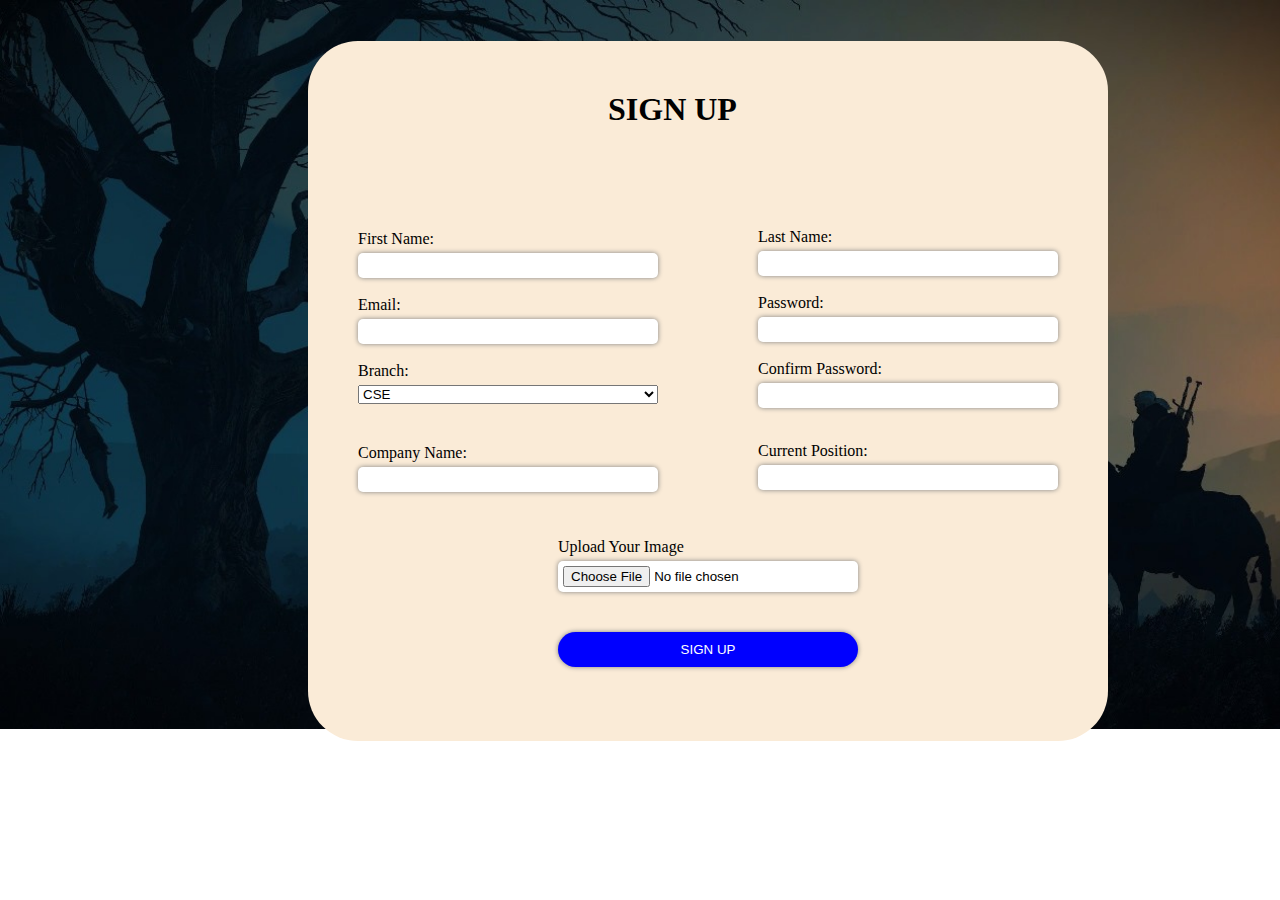
<file: Data/templates/index4.html>
<!DOCTYPE html>
<html lang="en">
<head>
    <meta charset="UTF-8">
    <meta name="viewport" content="width=device-width, initial-scale=1.0">
    <title>Document</title>
</head>
<style>
  body{
    background-image: url("../static/WhatsApp\ Image\ 2024-04-16\ at\ 10.35.35\ PM.jpeg");
    background-repeat: no-repeat;
    background-size: cover;
  }
    form {
  display: flex;
  flex-direction: column;
  width: 300px;
  margin: auto;
  position: relative;
  top: 50px;
}
.box{
  width: 800px;
  background-color: antiquewhite;
  height: 700px;
  position: relative;
  left: 300px;
  top: 20px;
  border-radius: 50px;
}

label {
  margin-top: 10px;
  margin-bottom: 5px;
}

input {
  padding: 5px;
  margin-bottom: 10px;
  border-radius: 5px;
  border: none;
  box-shadow: 0 0 5px gray;
}

input[type="submit"] {
  background-color: blue;
  color: white;
  padding: 10px;
  cursor: pointer;
  position: relative;
  top: -130px;
  border-radius: 50px;
}

input[type="file"] {
  margin-bottom: 20px;
}

#name{
  position: relative;
  left: -200px;
  top: 70px;
}
.name{
  position: relative;
  left: -200px;
  top: 70px;

}
#email{
  position: relative;
  left: 200px;
}
.email{
  position: relative;
  left: 200px;
}
#password{
  position: relative;
  left: -200px;
}
.password{
  position: relative;
  left: -200px;
}
#confirm-password{
  position: relative;
  left: 200px;
  top: -70px;
}
.cpass{
  position: relative;
  left: 200px;
  top: -70px;
}
#branch{
  position: relative;
  left: -200px;
  top: -70px;
}
.branch{
  position: relative;
  left: -200px;
  top: -70px; 
}
#company{
  position: relative;
  left: -200px;
  top: -40px;
}
.company{
  position: relative;
  left: -200px;
  top: -40px;  
}
#position{
  position: relative;
  left: 200px;
  top: -110px;  
}
.position{
  position: relative;
  left: 200px;
  top: -110px;  
}
#firm-image{
  position: relative;
  top: -150px;
  background-color: white;
}
.image{
  position: relative;
  top: -150px; 
}
h1{
  position: relative;
  left: 300px;
  top: 50px;
}
#status{
  position: relative;
  top: -260px;
  left: 200px;
}
.status{
  position: relative;
  top: -260px;
  left: 200px;
}
</style>
<body>
  <div class="box">
    <h1>SIGN UP</h1>
    <form action="{{url_for('done')}}" method="post" enctype="multipart/form-data">
        <label for="name" class="name">First Name:</label>
        <input type="text" id="name" name="firstname" required>
      
        <label for="email" class="email">Last Name:</label>
        <input type="name" id="email" name="lastname" required>
      
        <label for="password" class="password">Email:</label>
        <input type="password" id="password" name="email" required>
      
        <label for="confirm-password" class="cpass">Password:</label>
        <input type="password" id="confirm-password" name="password" required>

        <label for="branch" class="branch">Branch:</label>
        <!-- <input type="branch" id="branch" name="branch" required> -->
        <select name="branch" id="branch">
          <option value="CSE">CSE</option>
          <option value="DSA AI">DSA AI</option>
          <option value="ECE">ECE</option>
          <option value="ES IOT">ES IOT</option>
        </select>

        <label for="company" class="company">Company Name:</label>
        <input type="company" id="company" name="company" required>


        <label for="position" class="position">Current Position:</label>
        <input type="position" id="position" name="position" required>

        <label for="position" class="status">Confirm Password:</label>
        <input type="position" id="status" name="conpassword" required>
      
        <label for="firm-image" class="image">Upload Your Image</label>
        <input type="file" id="firm-image" name="pic" accept="image/*">
      
        <input type="submit" value="SIGN UP">
      </form>
    </div>
      <script>
        const inputImage = document.getElementById("firm-image");

inputImage.addEventListener("change", function(e) {
  const file = e.target.files[0];
  const reader = new FileReader();

  reader.onload = function() {
    const img = new Image();
    img.src = reader.result;
    document.body.appendChild(img);
  };

  reader.readAsDataURL(file);
});
      </script>
</body>
</html>
</file>
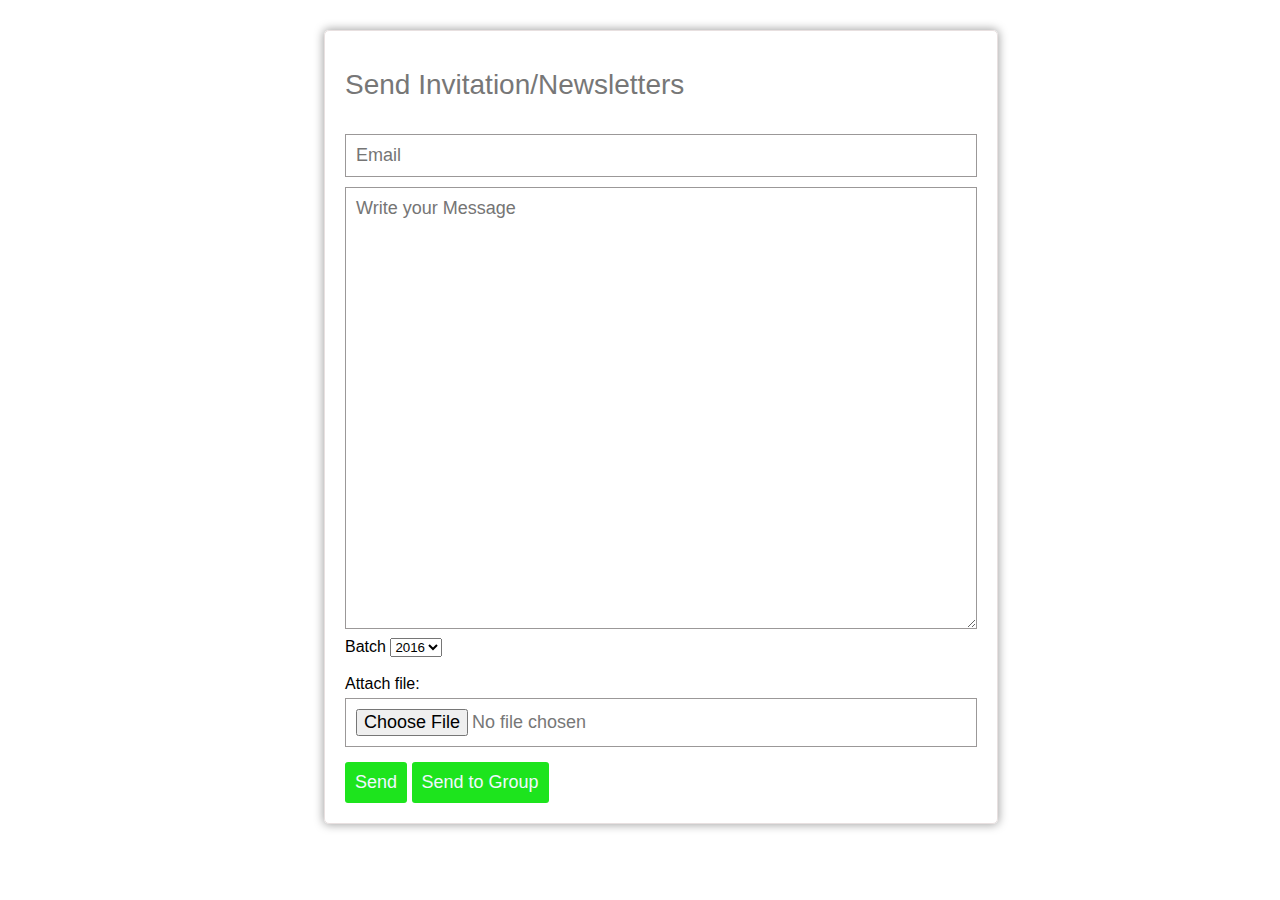
<file: Data/templates/indexSendingInv.html>
<!DOCTYPE html>
<html lang="en">
<head>
    <meta charset="UTF-8">
    <meta name="viewport" content="width", initial-scale="1.0">
    <title>Document</title>
    <link href="../static/css/styleSendingInv.css" rel="stylesheet">
</head>
<body>
    <div class="comment-box">
        <p>Send Invitation/Newsletters</p>
        <form class="comment-form">
        <input type="email" placeholder="Email">
        <textarea rows="20" placeholder="Write your Message"></textarea>
        <label for="Batch">Batch</label>
        <select id="Batch">
           <option value="Batch1">2016</option>
           <option value="Batch2">2017</option>
           <option value="Batch3">2018</option>
           <option value="Batch4">2019</option>
        </select><br><br>
        <label for="file">Attach file:</label>
        <br>
        <input type="file" id="file">
        <button type="submit">Send</button>
        <button type="submit">Send to Group</button>
    </form>
    </div>
</body>
</html>
</file>
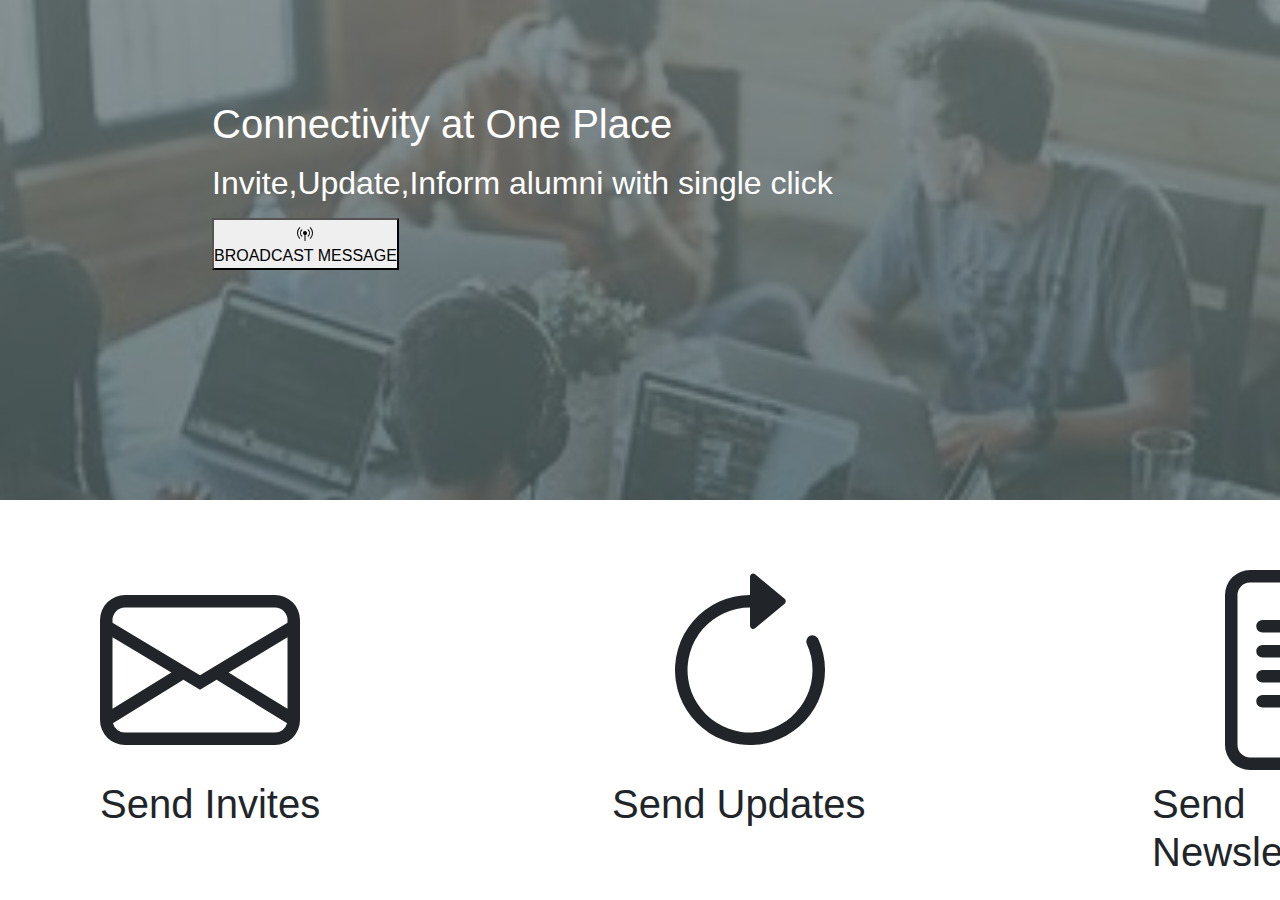
<file: Data/templates/tools1.html>
<!DOCTYPE html>
<html lang="en">
<head>
    <meta charset="UTF-8">
    <meta name="viewport" content="width=device-width, initial-scale=1.0">
    <title>Document</title>
    <link href="../static/css/tools1.css" rel="stylesheet">
    <link href="https://cdn.jsdelivr.net/npm/bootstrap@5.3.3/dist/css/bootstrap.min.css" rel="stylesheet" integrity="sha384-QWTKZyjpPEjISv5WaRU9OFeRpok6YctnYmDr5pNlyT2bRjXh0JMhjY6hW+ALEwIH" crossorigin="anonymous">
</head>
<body>
    <div class="banner">

        <div class="container">
            <h1>Connectivity at One Place</h1>
            <p><h2>Invite,Update,Inform alumni with single click</h2></p>
            <button type="button"><span></span><div class="conatiner2"><svg xmlns="http://www.w3.org/2000/svg" width="16" height="16" fill="currentColor" class="bi bi-broadcast-pin" viewBox="0 0 16 16">
                <path d="M3.05 3.05a7 7 0 0 0 0 9.9.5.5 0 0 1-.707.707 8 8 0 0 1 0-11.314.5.5 0 0 1 .707.707m2.122 2.122a4 4 0 0 0 0 5.656.5.5 0 1 1-.708.708 5 5 0 0 1 0-7.072.5.5 0 0 1 .708.708m5.656-.708a.5.5 0 0 1 .708 0 5 5 0 0 1 0 7.072.5.5 0 1 1-.708-.708 4 4 0 0 0 0-5.656.5.5 0 0 1 0-.708m2.122-2.12a.5.5 0 0 1 .707 0 8 8 0 0 1 0 11.313.5.5 0 0 1-.707-.707 7 7 0 0 0 0-9.9.5.5 0 0 1 0-.707zM6 8a2 2 0 1 1 2.5 1.937V15.5a.5.5 0 0 1-1 0V9.937A2 2 0 0 1 6 8"/>
              </svg></div>BROADCAST MESSAGE</button>
        </div>

        
     <div class="banner2">
        <div class="element11"><h1>Send Invites</h1></div>
        <div class="element1">
            <svg xmlns="http://www.w3.org/2000/svg" width="200" height="" fill="currentColor" class="bi bi-envelope" viewBox="0 0 16 16">
                <path d="M0 4a2 2 0 0 1 2-2h12a2 2 0 0 1 2 2v8a2 2 0 0 1-2 2H2a2 2 0 0 1-2-2zm2-1a1 1 0 0 0-1 1v.217l7 4.2 7-4.2V4a1 1 0 0 0-1-1zm13 2.383-4.708 2.825L15 11.105zm-.034 6.876-5.64-3.471L8 9.583l-1.326-.795-5.64 3.47A1 1 0 0 0 2 13h12a1 1 0 0 0 .966-.741M1 11.105l4.708-2.897L1 5.383z"/>
              </svg>
          </svg></div>

          <div class="element22"><h1>Send Updates</h1></div>
          <div class="element2">
            <svg xmlns="http://www.w3.org/2000/svg" width="200" height="" fill="currentColor" class="bi bi-arrow-clockwise" viewBox="0 0 16 16">
                <path fill-rule="evenodd" d="M8 3a5 5 0 1 0 4.546 2.914.5.5 0 0 1 .908-.417A6 6 0 1 1 8 2z"/>
                <path d="M8 4.466V.534a.25.25 0 0 1 .41-.192l2.36 1.966c.12.1.12.284 0 .384L8.41 4.658A.25.25 0 0 1 8 4.466"/>
              </svg>
          </div>


          <div class="element33"><h1>Send Newsletters</h1></div>
          <div class="element3">
            <svg xmlns="http://www.w3.org/2000/svg" width="200" height="" fill="currentColor" class="bi bi-file-text" viewBox="0 0 16 16">
                <path d="M5 4a.5.5 0 0 0 0 1h6a.5.5 0 0 0 0-1zm-.5 2.5A.5.5 0 0 1 5 6h6a.5.5 0 0 1 0 1H5a.5.5 0 0 1-.5-.5M5 8a.5.5 0 0 0 0 1h6a.5.5 0 0 0 0-1zm0 2a.5.5 0 0 0 0 1h3a.5.5 0 0 0 0-1z"/>
                <path d="M2 2a2 2 0 0 1 2-2h8a2 2 0 0 1 2 2v12a2 2 0 0 1-2 2H4a2 2 0 0 1-2-2zm10-1H4a1 1 0 0 0-1 1v12a1 1 0 0 0 1 1h8a1 1 0 0 0 1-1V2a1 1 0 0 0-1-1"/>
              </svg>
          </div>
     </div>
</div>
</body>
</html>
</file>
<file: Data/static/css/styleSendingInv.css>
.comment-box{
    width: 50%;
    border: 1px solid rgb(232, 224, 224);
    margin: 50px 0px;
    padding:10px 20px ;
    font-family:sans-serif;
    border-radius: 5px;
    margin-left: 25%;
    margin-top: 30px;
    box-shadow: 0px 0px 10px 1px rgb(165,165, 165);
}

.comment-box p{
    text-align: left;
    font-size: 28px;
    color: #777;
}


.comment-form input,.comment-form textarea{
    width:100%;
    padding: 10px;
    margin: 5px 0px;
    box-sizing: border-box;
    outline: none;
    font-size: 18px;
    font-family: sans-serif;
    border:1px solid rgb(155, 152, 152);
    color: #777;
}

.comment-form button{
    margin: 10px 0px;
    border: none;
    background-color: rgb(29, 228, 29);
    padding :10px;
    font-size: 18px;
    border-radius: 3px;
    color: aliceblue;
}

button:hover{
    color:white;
    background-color: rgb(5, 94, 5);
}
</file>
<file: Data/static/css/tools1.css>
*{
    margin:0;
    padding:0;
    font-family: sans-serif;
}

.banner2{
    height: 400px;
    background-color:white;
    width: 100%;
     position:absolute;
     bottom: 0px;
}
.banner{
    height: 100vh;
    width:100%;
    background-image: linear-gradient(rgba(112, 127, 129, 0.75),rgba(67, 86, 88, 0.75)),url("../image2.jpg");
    background-size: cover;
    background-position: center;
}

.element1{
    position: absolute;
    top: 70px;
    left: 100px;
}

.element2{
    position: absolute;
    top: 70px;
    left: 650px;
}
    

.element3{
    position: absolute;
    top: 70px;
    left: 1200px;

}

.element11{
    position: absolute;
    top:280px;
    left:100px;
    
}

.element22{
    position: absolute;
    top:280px;
    left:612px;
    
}

.element33{
    position: absolute;
    top:280px;
    left:1152px;
    
}
.container{
    color: white;
    position: absolute;
    top:100px;
    left:200px;
   
}


.BT{
    position: relative;
    margin-top: 100px;
    width:400px;
    padding-bottom: 5px;
    text-align: center;
   border-radius: 10px;
    background:rgb(6, 143, 241);;
    color:white;
    font-weight: 700;
    margin-right: 50px;
    margin-left: 20px;
    height:50px;
    border:transparent;
    z-index: 1;
    cursor: pointer;
    
    
}
  
 

.container2{
    display: inline;
}
</file>
